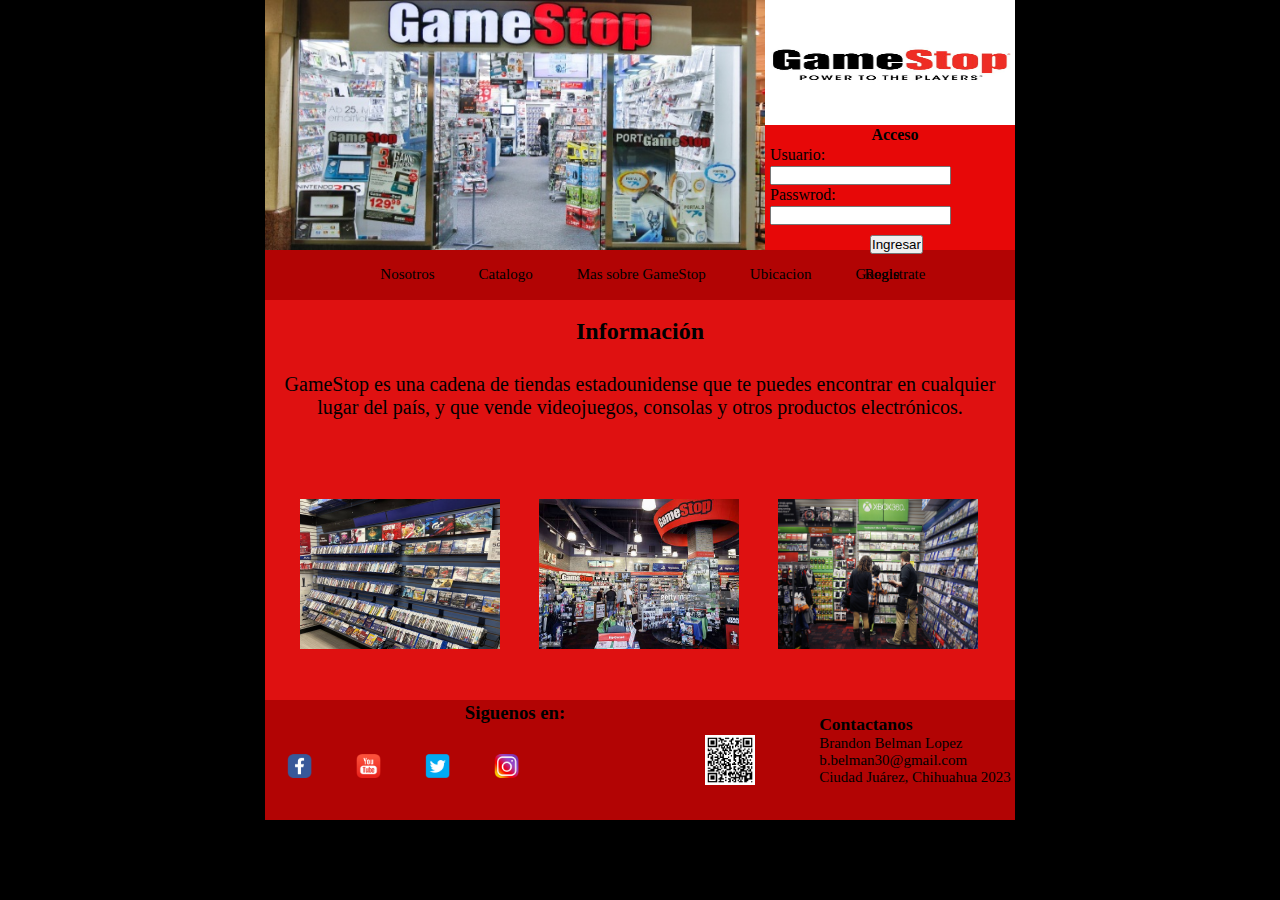
<file: si/Maqueta 750/index.html>
<!DOCTYPE html>
<html lang="en">

<head>
    <meta charset="UTF-8">
    <meta name="viewport" content="width=device-width, initial-scale=1.0">
    <link rel="stylesheet" href="css/estilo.css">
    <title>maqueta 750</title>
</head>

<body>
    <header>
        <section id="banner"> <img src="media/img/banner.jpg"></section>
        <section id="logo"> <img src="media/img/log.png"></section>
        <section id="login">
            <form id="form1" action="mostrar.php" method="get">

                <legend>Acceso</legend>
                <label for="nombre">Usuario:</label>
                <input type="text" id="usuario" name="usuario" />
                <br />
                <label for="password">Passwrod:</label>
                <input type="text" id="password" name="password" />
                <input type="submit" value="Ingresar" class="centrado" />
                <center> <a href="registrar.php" target="_blank">Registrate</a> </center>
            </form>
        </section>


    </header>
    <nav>
            <a href="index.html">Nosotros</a>
            <a href="articulos.html">Catalogo</a>
            <a href="nov.html">Mas sobre GameStop</a>
            <a href="geo.html">Ubicacion</a>
            <a href="https://www.google.com" target="_blank">Google</a>
    </nav>

    <main>
        <div id="texto">
            <br><h3>Información</h3><br>
            <p>GameStop es una cadena de tiendas estadounidense que te puedes encontrar en cualquier lugar del país, y que vende videojuegos, consolas y otros productos electrónicos.</p>
            <img src="media/img/Estante PSP.jpg">
            <img src="media/img/INT.jpg">
            <img src="media/img/Estante xbx.jpg">
        </div>
    </main>
    <footer>
        <aside id="foot_izq">
            <div id="redes">
                <h3>Siguenos en:</h3>
                <ul id="sociales">
                    <li>
                        <a href="https://www.facebook.com/GameStop/?locale=es_LA" target="_blank"><img src="./media/redes/fac.png" alt="redes" width="25px" height="px"></a>
                    </li>
                    <li>
                        <a href="https://www.youtube.com/gamestopvideo" target="_blank"><img src="./media/redes/you.png" alt="redes" width="25px" height="px"></a>
                    </li>
                    <li>
                        <a href="https://twitter.com/gamestop" target="_blank"><img src="./media/redes/twi.png" alt="redes" width="25px" height="px"></a>
                    </li>
                    <li>
                        <a href="https://www.instagram.com/gamestop/" target="_blank"><img src="./media/redes/ins.png" alt="redes" width="25px" height="px"></a>
                    </li>

                </ul>
            </div>
        </aside>
        <div id="qr">
            <img src="media/redes/qrcode-generado.png" alt="" width="50px">
        </div>
        <aside id="foot_der">
            <ul>
                <strong> <h3>Contactanos</h3> </strong>
                <li>Brandon Belman Lopez</li>
                <li>b.belman30@gmail.com</li>
                <li>Ciudad Ju&aacute;rez, Chihuahua 2023</li>
            </ul>

        </aside>

    </footer>


</body>

</html>
</file>
<file: si/Maqueta 750/css/estilo.css>
* {
    margin: 0;
    padding: 0;
}

html {
    background-color: rgb(0, 0, 0);
}

body {
    width: 750px;
    height: 750px;
    background-color: brown;
    margin: auto;
}

header {
    width: 750px;
    height: 250px;
    background: aquamarine;
}

section#banner img{
    width: 500px;
    height: 250px;
    background-color: #f00;
    float: left;
}

#logo img{
    width: 250px;
    height: 125px;
    background-color: darkgreen;
    float: right;
}

#login {
    width: 250px;
    height: 125px;
    background-color: #e70808;
    float: right;
    color: rgb(0, 0, 0);
}
nav {
    width: 750px;
    height: 50px;   
    background-color: #b20404;
    padding: 15px;
    text-align: center;
    display: block;
    box-sizing: border-box;
}

a{
    font-size: 15px;
    text-decoration: none;
    padding: 0px 20px;
    margin: auto;
    color: rgb(0, 0, 0);
}

aside#left {
    width: 150px;
    height: 400px;
    background-color: yellowgreen;
    float: left;
}

article {
    width: 500px;
    height: 400px;
    background-color: teal;
    float: left;
}

aside#right {
    width: 100px;
    height: 400px;
    background-color: rgb(213, 24, 24);
    float: right;
}

footer {
    width: 750px;
    height: 180px;
    background-color: #cd1717;
}


/*-------------------------------------------FOOTER--------------------------------------------------------*/

footer {
    width: 750px;
    height: 120px;
    background: #b20404;
}

#qr {
    width: 50px;
    height: 100px;
    background: #b20404;
    float: left;
    display: flex;
    align-items: center;
    text-align: center;
    box-shadow: 10pc solid #000;
    margin-left: -60px;
}

#foot_izq {
    width: 500px;
    height: 50px;
    background: #b20404;
    float: left;
    color: rgb(0, 0, 0);
}

#foot_der {
    width: 200px;
    height: 100px;
    float: right;
    text-align: auto;
    display: flex;
    align-items: center;
    color: rgb(0, 0, 0);
    font-size: 15px;
    box-sizing: border-box;
}

#redes {
    padding: 2px;
}

#redes h3 {
    margin-bottom: 10px;
    text-align: center;
}

#sociales li {
    display: inline;
    margin: auto;
}

#sociales img{
    margin-top: 20px;
}

ul {
    margin: auto;
    list-style: none;
}

#ubica {
    text-align: center;
}

#sociales img:hover{
    transition: 400ms;
    transform: scale(2);
}

#qr img{
    margin-top: 20px;
}

#qr img:hover{
    transition: 400ms;
    transform: scale(2);
}


/*-------------------Login---------------------*/

form {
    width: 250px;
    margin-left: 5px;
    line-height: 20px;
    color: 741ele;
}

legend {
    font-weight: bold;
    text-align: center;
}

label {
    float: left;
    display: block;
    width: 90px;
}

input {
    float: none;
    display: inline;
}

.centrado {
    margin: 10px 100px;
}


/*----------------------------------------------*/

main {
    width: 750px;
    height: 400px;
    background-color: #df1111;
}

#texto h3{
    color: rgb(0, 0, 0);
    text-align: center;
    font-size: 24px;
}

#texto p{
    margin-top: 10px;
    color: rgb(0, 0, 0);
    text-align: center;
    font-size: 20px;
    justify-content: center;
}

#texto img{
    width: 200px;
    height: 150px;
    margin-top: 80px;
    margin-left: 35px;
}
</file>
